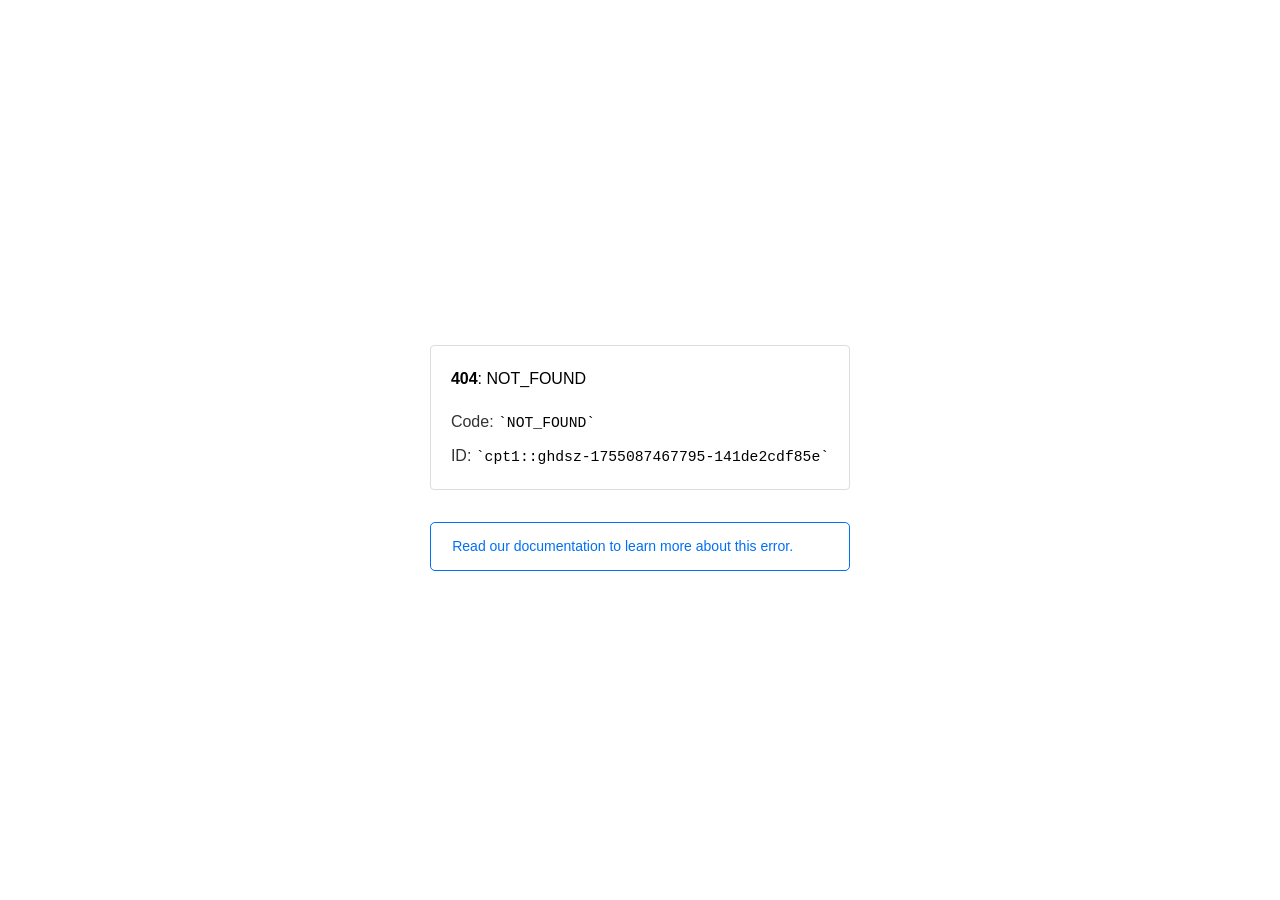
<file: htdocs_error/page_not_found.html>
<!doctype html><html lang=en><meta charset=utf-8><meta name=viewport content="width=device-width,initial-scale=1"><meta name=theme-color content=#000><title>404: NOT_FOUND</title><style>html{font-size:62.5%;box-sizing:border-box;height:-webkit-fill-available}*,::after,::before{box-sizing:inherit}body{font-family:sf pro text,sf pro icons,helvetica neue,helvetica,arial,sans-serif;font-size:1.6rem;line-height:1.65;word-break:break-word;font-kerning:auto;font-variant:normal;-webkit-font-smoothing:antialiased;-moz-osx-font-smoothing:grayscale;text-rendering:optimizeLegibility;hyphens:auto;height:100vh;height:-webkit-fill-available;max-height:100vh;max-height:-webkit-fill-available;margin:0}::selection{background:#79ffe1}::-moz-selection{background:#79ffe1}a{cursor:pointer;color:#0070f3;text-decoration:none;transition:all .2s ease;border-bottom:1px solid #0000}a:hover{border-bottom:1px solid #0070f3}ul{padding:0;margin-left:1.5em;list-style-type:none}li{margin-bottom:10px}ul li:before{content:'\02013'}li:before{display:inline-block;color:#ccc;position:absolute;margin-left:-18px;transition:color .2s ease}code{font-family:Menlo,Monaco,Lucida Console,Liberation Mono,DejaVu Sans Mono,Bitstream Vera Sans Mono,Courier New,monospace,serif;font-size:.92em}code:after,code:before{content:'`'}.container{display:flex;justify-content:center;flex-direction:column;min-height:100%}main{max-width:80rem;padding:4rem 6rem;margin:auto}ul{margin-bottom:32px}.error-title{font-size:2rem;padding-left:22px;line-height:1.5;margin-bottom:24px}.error-title-guilty{border-left:2px solid #ed367f}.error-title-innocent{border-left:2px solid #59b89c}@media(max-width:500px){.owner-error{display:none}}main p{color:#333}.devinfo-container{border:1px solid #ddd;border-radius:4px;padding:2rem;display:flex;flex-direction:column;margin-bottom:32px}.error-code{margin:0;font-size:1.6rem;color:#000;margin-bottom:1.6rem}.devinfo-line{color:#333}.devinfo-line code,code,li{color:#000}.devinfo-line:not(:last-child){margin-bottom:8px}.docs-link,.contact-link{font-weight:500}header,footer,footer a{display:flex;justify-content:center;align-items:center}header,footer{min-height:100px;height:100px}header{border-bottom:1px solid #eaeaea}header h1{font-size:1.8rem;margin:0;font-weight:500}header p{font-size:1.3rem;margin:0;font-weight:500}.header-item{display:flex;padding:0 2rem;margin:2rem 0;text-decoration:line-through;color:#999}.header-item.active{color:#ff0080;text-decoration:none}.header-item.first{border-right:1px solid #eaeaea}.header-item-content{display:flex;flex-direction:column}.header-item-icon{margin-right:1rem;margin-top:.6rem}footer{border-top:1px solid #eaeaea}footer a{color:#000}footer a:hover{border-bottom-color:#0000}footer svg{margin-left:.8rem}.note{padding:8pt 16pt;border-radius:5px;border:1px solid #0070f3;font-size:14px;line-height:1.8;color:#0070f3}@media(max-width:500px){.devinfo-container .devinfo-line code{margin-top:.4rem}.devinfo-container .devinfo-line:not(:last-child){margin-bottom:1.6rem}.devinfo-container{margin-bottom:0}header{flex-direction:column;height:auto;min-height:auto;align-items:flex-start}.header-item.first{border-right:none;margin-bottom:0}main{padding:1rem 2rem}body{font-size:1.4rem;line-height:1.55}footer{display:none}.note{margin-top:16px}}</style><div class=container><main><p class=devinfo-container><span class=error-code><strong>404</strong>: NOT_FOUND</span>
<span class=devinfo-line>Code: <code>NOT_FOUND</code></span>
<span class=devinfo-line>ID: <code>cpt1::ghdsz-1755087467795-141de2cdf85e</code></p><a href=https://vercel.com/docs/errors/platform-error-codes#not_found class=owner-error><div class=note>Read our documentation to learn more about this error.</div></a></main></div>
</file>
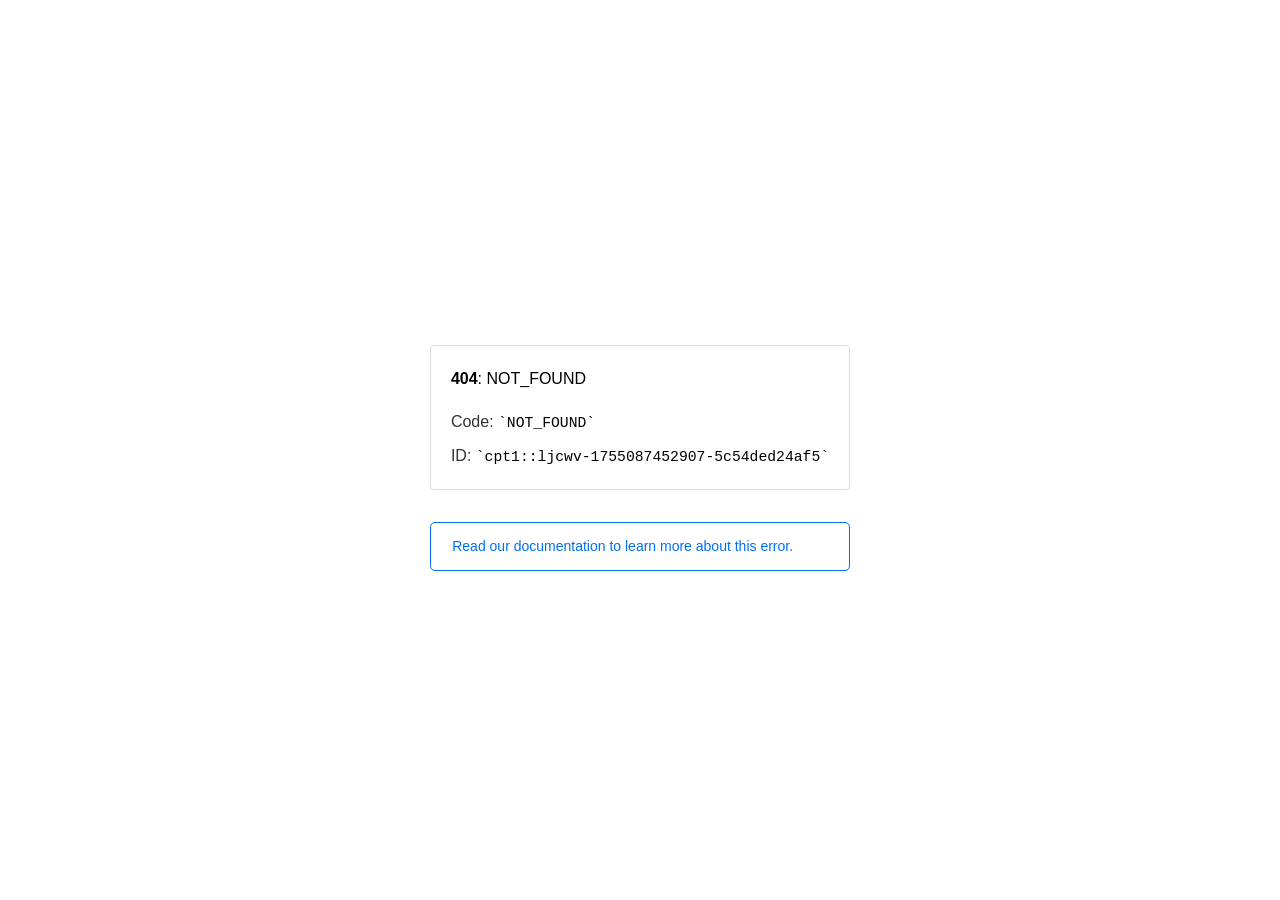
<file: maincontact/ppu.html>
<!doctype html><html lang=en><meta charset=utf-8><meta name=viewport content="width=device-width,initial-scale=1"><meta name=theme-color content=#000><title>404: NOT_FOUND</title><style>html{font-size:62.5%;box-sizing:border-box;height:-webkit-fill-available}*,::after,::before{box-sizing:inherit}body{font-family:sf pro text,sf pro icons,helvetica neue,helvetica,arial,sans-serif;font-size:1.6rem;line-height:1.65;word-break:break-word;font-kerning:auto;font-variant:normal;-webkit-font-smoothing:antialiased;-moz-osx-font-smoothing:grayscale;text-rendering:optimizeLegibility;hyphens:auto;height:100vh;height:-webkit-fill-available;max-height:100vh;max-height:-webkit-fill-available;margin:0}::selection{background:#79ffe1}::-moz-selection{background:#79ffe1}a{cursor:pointer;color:#0070f3;text-decoration:none;transition:all .2s ease;border-bottom:1px solid #0000}a:hover{border-bottom:1px solid #0070f3}ul{padding:0;margin-left:1.5em;list-style-type:none}li{margin-bottom:10px}ul li:before{content:'\02013'}li:before{display:inline-block;color:#ccc;position:absolute;margin-left:-18px;transition:color .2s ease}code{font-family:Menlo,Monaco,Lucida Console,Liberation Mono,DejaVu Sans Mono,Bitstream Vera Sans Mono,Courier New,monospace,serif;font-size:.92em}code:after,code:before{content:'`'}.container{display:flex;justify-content:center;flex-direction:column;min-height:100%}main{max-width:80rem;padding:4rem 6rem;margin:auto}ul{margin-bottom:32px}.error-title{font-size:2rem;padding-left:22px;line-height:1.5;margin-bottom:24px}.error-title-guilty{border-left:2px solid #ed367f}.error-title-innocent{border-left:2px solid #59b89c}@media(max-width:500px){.owner-error{display:none}}main p{color:#333}.devinfo-container{border:1px solid #ddd;border-radius:4px;padding:2rem;display:flex;flex-direction:column;margin-bottom:32px}.error-code{margin:0;font-size:1.6rem;color:#000;margin-bottom:1.6rem}.devinfo-line{color:#333}.devinfo-line code,code,li{color:#000}.devinfo-line:not(:last-child){margin-bottom:8px}.docs-link,.contact-link{font-weight:500}header,footer,footer a{display:flex;justify-content:center;align-items:center}header,footer{min-height:100px;height:100px}header{border-bottom:1px solid #eaeaea}header h1{font-size:1.8rem;margin:0;font-weight:500}header p{font-size:1.3rem;margin:0;font-weight:500}.header-item{display:flex;padding:0 2rem;margin:2rem 0;text-decoration:line-through;color:#999}.header-item.active{color:#ff0080;text-decoration:none}.header-item.first{border-right:1px solid #eaeaea}.header-item-content{display:flex;flex-direction:column}.header-item-icon{margin-right:1rem;margin-top:.6rem}footer{border-top:1px solid #eaeaea}footer a{color:#000}footer a:hover{border-bottom-color:#0000}footer svg{margin-left:.8rem}.note{padding:8pt 16pt;border-radius:5px;border:1px solid #0070f3;font-size:14px;line-height:1.8;color:#0070f3}@media(max-width:500px){.devinfo-container .devinfo-line code{margin-top:.4rem}.devinfo-container .devinfo-line:not(:last-child){margin-bottom:1.6rem}.devinfo-container{margin-bottom:0}header{flex-direction:column;height:auto;min-height:auto;align-items:flex-start}.header-item.first{border-right:none;margin-bottom:0}main{padding:1rem 2rem}body{font-size:1.4rem;line-height:1.55}footer{display:none}.note{margin-top:16px}}</style><div class=container><main><p class=devinfo-container><span class=error-code><strong>404</strong>: NOT_FOUND</span>
<span class=devinfo-line>Code: <code>NOT_FOUND</code></span>
<span class=devinfo-line>ID: <code>cpt1::ljcwv-1755087452907-5c54ded24af5</code></p><a href=https://vercel.com/docs/errors/platform-error-codes#not_found class=owner-error><div class=note>Read our documentation to learn more about this error.</div></a></main></div>
</file>
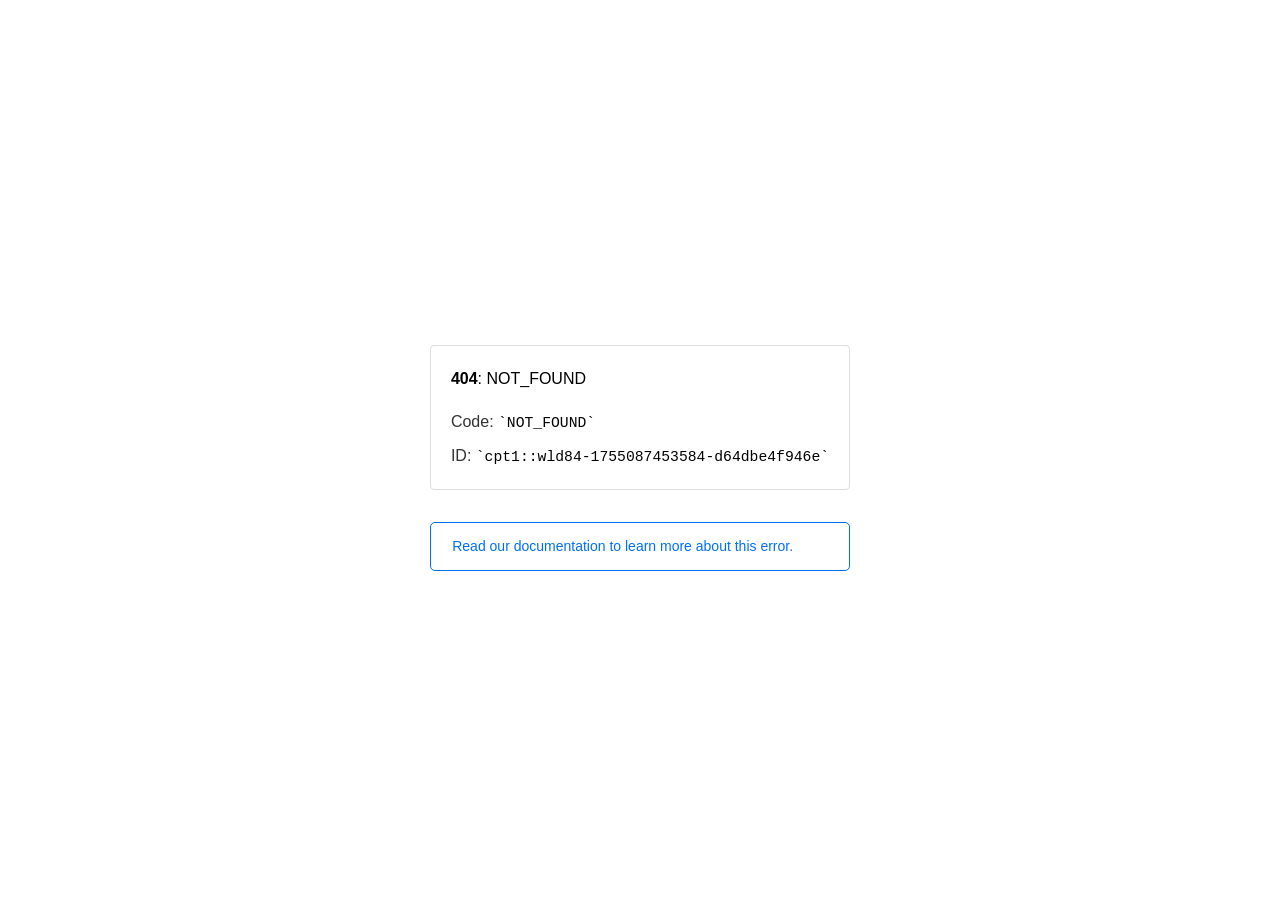
<file: maincontact/cdn-cgi/scripts/5c5dd728/cloudflare-static/email-decode.min.html>
<!doctype html><html lang=en><meta charset=utf-8><meta name=viewport content="width=device-width,initial-scale=1"><meta name=theme-color content=#000><title>404: NOT_FOUND</title><style>html{font-size:62.5%;box-sizing:border-box;height:-webkit-fill-available}*,::after,::before{box-sizing:inherit}body{font-family:sf pro text,sf pro icons,helvetica neue,helvetica,arial,sans-serif;font-size:1.6rem;line-height:1.65;word-break:break-word;font-kerning:auto;font-variant:normal;-webkit-font-smoothing:antialiased;-moz-osx-font-smoothing:grayscale;text-rendering:optimizeLegibility;hyphens:auto;height:100vh;height:-webkit-fill-available;max-height:100vh;max-height:-webkit-fill-available;margin:0}::selection{background:#79ffe1}::-moz-selection{background:#79ffe1}a{cursor:pointer;color:#0070f3;text-decoration:none;transition:all .2s ease;border-bottom:1px solid #0000}a:hover{border-bottom:1px solid #0070f3}ul{padding:0;margin-left:1.5em;list-style-type:none}li{margin-bottom:10px}ul li:before{content:'\02013'}li:before{display:inline-block;color:#ccc;position:absolute;margin-left:-18px;transition:color .2s ease}code{font-family:Menlo,Monaco,Lucida Console,Liberation Mono,DejaVu Sans Mono,Bitstream Vera Sans Mono,Courier New,monospace,serif;font-size:.92em}code:after,code:before{content:'`'}.container{display:flex;justify-content:center;flex-direction:column;min-height:100%}main{max-width:80rem;padding:4rem 6rem;margin:auto}ul{margin-bottom:32px}.error-title{font-size:2rem;padding-left:22px;line-height:1.5;margin-bottom:24px}.error-title-guilty{border-left:2px solid #ed367f}.error-title-innocent{border-left:2px solid #59b89c}@media(max-width:500px){.owner-error{display:none}}main p{color:#333}.devinfo-container{border:1px solid #ddd;border-radius:4px;padding:2rem;display:flex;flex-direction:column;margin-bottom:32px}.error-code{margin:0;font-size:1.6rem;color:#000;margin-bottom:1.6rem}.devinfo-line{color:#333}.devinfo-line code,code,li{color:#000}.devinfo-line:not(:last-child){margin-bottom:8px}.docs-link,.contact-link{font-weight:500}header,footer,footer a{display:flex;justify-content:center;align-items:center}header,footer{min-height:100px;height:100px}header{border-bottom:1px solid #eaeaea}header h1{font-size:1.8rem;margin:0;font-weight:500}header p{font-size:1.3rem;margin:0;font-weight:500}.header-item{display:flex;padding:0 2rem;margin:2rem 0;text-decoration:line-through;color:#999}.header-item.active{color:#ff0080;text-decoration:none}.header-item.first{border-right:1px solid #eaeaea}.header-item-content{display:flex;flex-direction:column}.header-item-icon{margin-right:1rem;margin-top:.6rem}footer{border-top:1px solid #eaeaea}footer a{color:#000}footer a:hover{border-bottom-color:#0000}footer svg{margin-left:.8rem}.note{padding:8pt 16pt;border-radius:5px;border:1px solid #0070f3;font-size:14px;line-height:1.8;color:#0070f3}@media(max-width:500px){.devinfo-container .devinfo-line code{margin-top:.4rem}.devinfo-container .devinfo-line:not(:last-child){margin-bottom:1.6rem}.devinfo-container{margin-bottom:0}header{flex-direction:column;height:auto;min-height:auto;align-items:flex-start}.header-item.first{border-right:none;margin-bottom:0}main{padding:1rem 2rem}body{font-size:1.4rem;line-height:1.55}footer{display:none}.note{margin-top:16px}}</style><div class=container><main><p class=devinfo-container><span class=error-code><strong>404</strong>: NOT_FOUND</span>
<span class=devinfo-line>Code: <code>NOT_FOUND</code></span>
<span class=devinfo-line>ID: <code>cpt1::wld84-1755087453584-d64dbe4f946e</code></p><a href=https://vercel.com/docs/errors/platform-error-codes#not_found class=owner-error><div class=note>Read our documentation to learn more about this error.</div></a></main></div>
</file>
